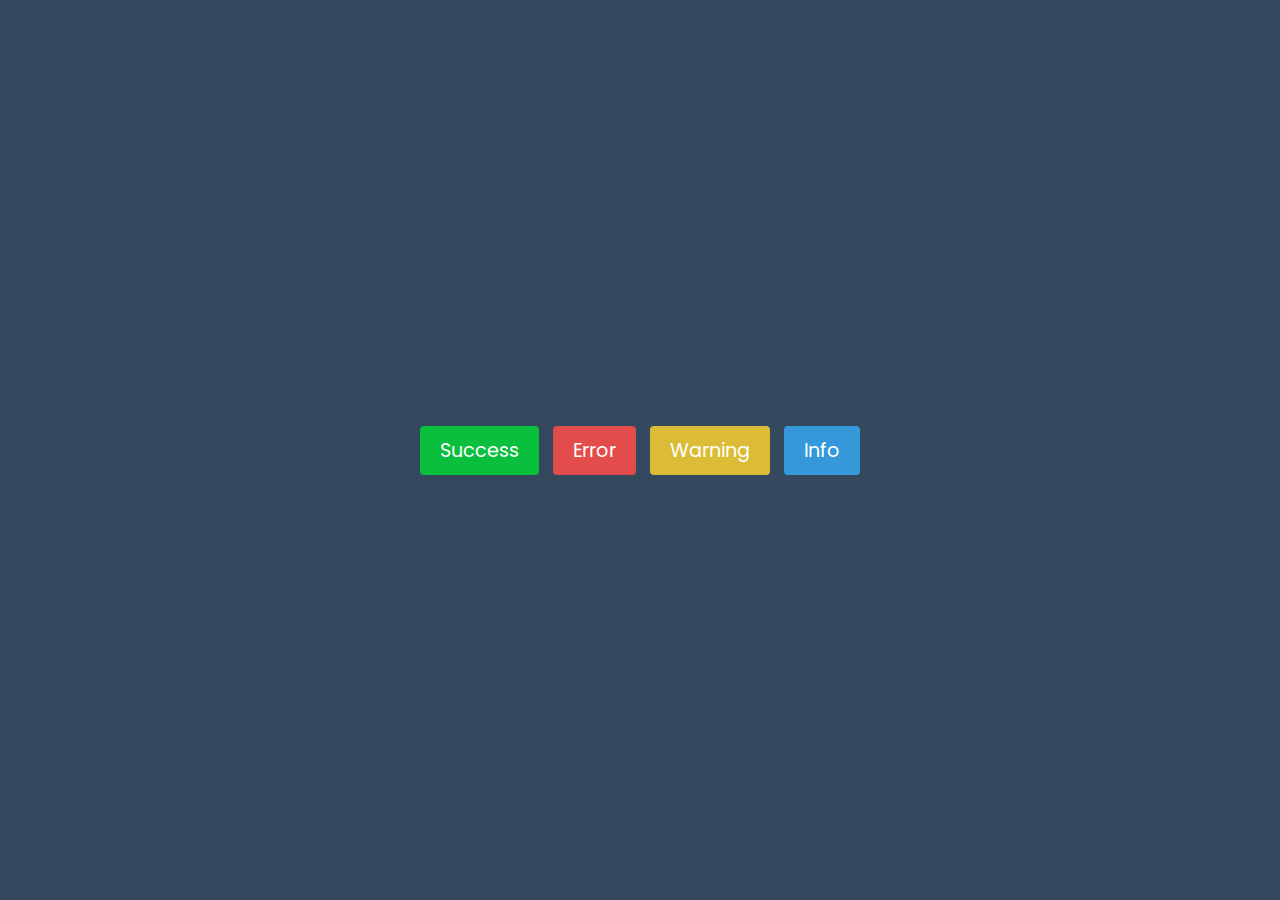
<file: 01_Toast_Nitification/index.html>
<!DOCTYPE html>
<html lang="en">
<head>
    <meta charset="UTF-8">
    <meta name="viewport" content="width=device-width, initial-scale=1.0">
    <title>Toast Notification</title>
    <link rel="stylesheet" href="style.css">

    <!-- Font Awesome -->
    <link rel="stylesheet" href="https://cdnjs.cloudflare.com/ajax/libs/font-awesome/6.7.2/css/all.min.css" integrity="sha512-Evv84Mr4kqVGRNSgIGL/F/aIDqQb7xQ2vcrdIwxfjThSH8CSR7PBEakCr51Ck+w+/U6swU2Im1vVX0SVk9ABhg==" crossorigin="anonymous" referrerpolicy="no-referrer" />
    <script src="./script.js" defer></script>
</head>
<body>
   

    <ul class="notifications">

    </ul>
    <div class="buttons">
        <button class="btn" id="success">Success</button>
        <button class="btn" id="error">Error</button>
        <button class="btn" id="warning">Warning</button>
        <button class="btn" id="info">Info</button>
    </div>
</body>
</html>
</file>
<file: 01_Toast_Nitification/style.css>
@import url('https://fonts.googleapis.com/css2?family=Poppins:ital,wght@0,100;0,200;0,300;0,400;0,500;0,600;0,700;0,800;0,900;1,100;1,200;1,300;1,400;1,500;1,600;1,700;1,800;1,900&display=swap');

*{
    margin: 0;
    padding: 0;
    box-sizing: border-box;
    font-family: "Poppins", serif;
}

:root {
    --dark:   #34495e;
    --light: #ffff;
    --success: #0ABF3e;
    --error:#E24D4C;
    --warning: #dcbb37;
    --info: #3498DB;
}

body{
    display: flex;
    align-items: center;
    justify-content: center;
    min-height: 100vh;
    background: var(--dark) ;
}

.notifications{
    position: fixed;
    top: 30px;
    right: 20px;
}

.notifications :where(.toast, .column){
    display: flex;
    align-items: center;
}
.notifications .toast{
    position: relative;
    overflow: hidden;
    width: 400px;
    list-style: none;
    border-radius: 4px;
    padding: 16px 17px;
    margin-bottom: 10px;
    background: var(--light);
    justify-content: space-between;
    animation: show_toast 0.3s ease forwards;


}

@keyframes show_toast {
    0%{
        transform: translateX(100%);
    }
    40%{
        transform: translateX(-5%);
    }
    80%{
        transform: translateX(0%);
    }
    100%{
        transform: translateX(-10%);
    }
}

.notifications .toast.hide{
    animation: hide_toast 0.3s ease forwards;


}

@keyframes hide_toast {
    0%{
        transform: translateX(-10%);
    }
    40%{
        transform: translateX(0%);
    }
    80%{
        transform: translateX(-5%);
    }
    100%{
        transform: translateX(calc(100% + 20px));
    }
}


.toast::before{
    position: absolute ;
    content: "";
    height: 3px;
    width:50%;
    bottom: 0px;
    left: 0px;
    animation: progress 5s linear forwards;
    
}

@keyframes progress {
    100%{
        width: 0%;
    }
}

.toast.success::before, .btn#success{
    background: var(--success);

}
.toast.error::before, .btn#error{
    background: var(--error);

}
.toast.toast.warning::before, .btn#warning{
    background: var(--warning);

}
.toast.info::before, .btn#info{
    background: var(--info);

}


.toast .column i {
   font-size: 1.75rem; 
}

.toast .column span{
    font-size: 1.07rem;
    margin-left: 12px;
}

.toast i:last-child{
    color: #aeb0d7;
    cursor: pointer;
}

.toast i:last-child:hover{
    color: var(--dark);
    cursor: pointer;
}


.buttons .btn{
    border: none;
    outline: none;
    color: #fff;
    cursor: pointer;
    margin: 0 5px;
    font-size: 1.2rem;
    padding: 10px 20px;
  border-radius: 4px;
}


@media screen and (max-width: 530px) {
    .notifications{
        width: 95%;
    }

    .notifications .toast{
        width: 100%;
        font-size: 1rem;
        margin-left: 20px;

    }

    .buttons .btn{
        margin:  0 1px;
        font-style: 1.1rem;
        padding: 8px 15px;
    }
}
</file>
